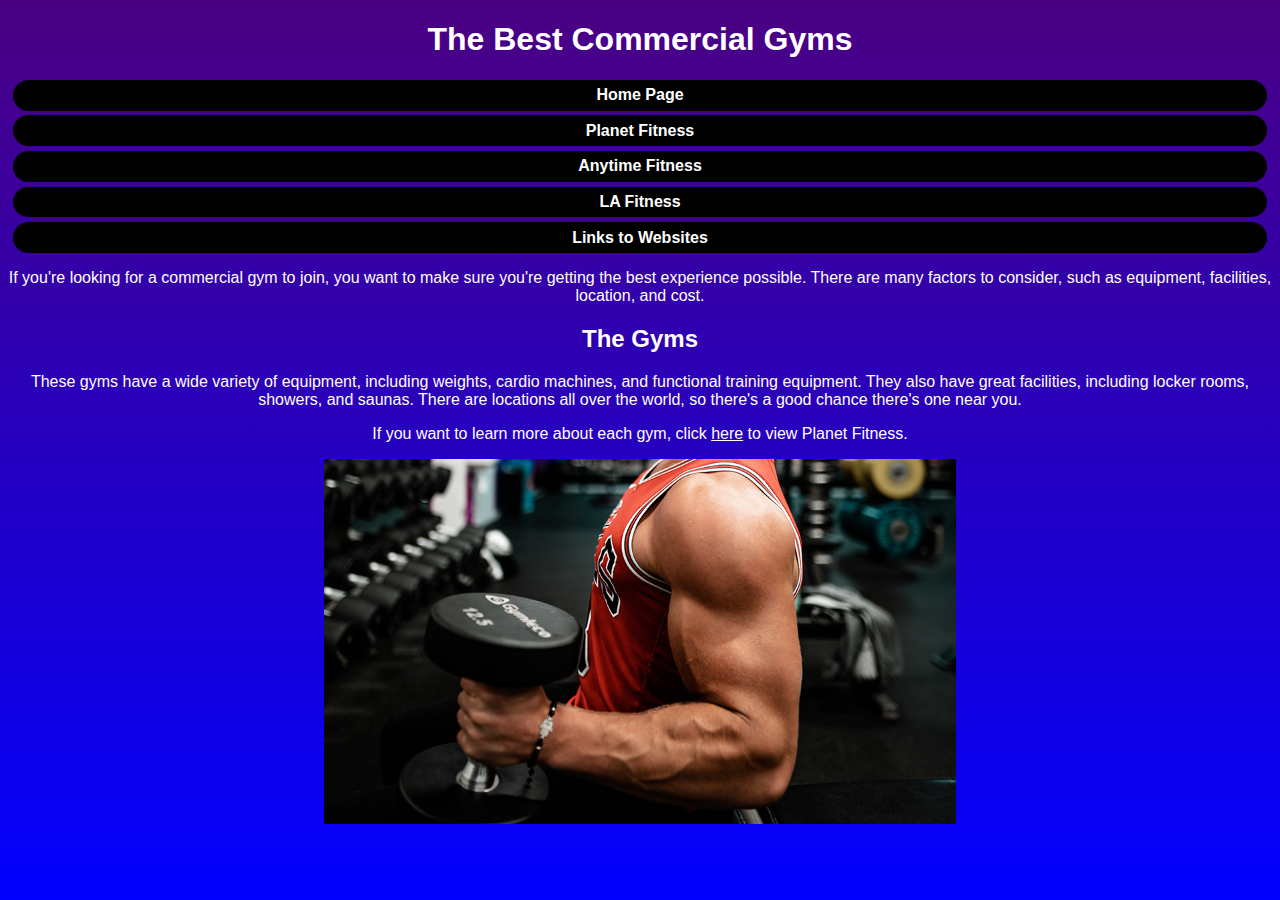
<file: index.html>
<!DOCTYPE html>
<html>
  <head>
    <title>The Best Commercial Gyms</title>
	</nav>
	<meta charset="UTF-8">
	<meta name="viewport" content="width=device-width, initial-scale=1.0">
	<link rel="stylesheet" href="css/final.css">
  </head>
  <body>
    <h1>The Best Commercial Gyms</h1>
	<nav>
		<ul>
			<li><a href="index.html">Home Page</a></li>
			<li><a href="planetfitness.html">Planet Fitness</a></li>
			<li><a href="anytimefitness.html">Anytime Fitness</a></li>
			<li><a href="LAfitness.html">LA Fitness</a></li>
			<li><a href="Ending.html">Links to Websites</a></li>
		</ul>
		</nav>
    <p>If you're looking for a commercial gym to join, you want to make sure you're getting the best experience possible. There are many factors to consider, such as equipment, facilities, location, and cost.</p>
    <h2>The Gyms</h2>
    <p>These gyms have a wide variety of equipment, including weights, cardio machines, and functional training equipment. They also have great facilities, including locker rooms, showers, and saunas. There are locations all over the world, so there's a good chance there's one near you.</p>
    <p>If you want to learn more about each gym, click <a href="planet fitness.html">here</a> to view Planet Fitness.</p>
	<img src="images/main.jpg" alt="main" class="center">
  </body>
</html>
</file>
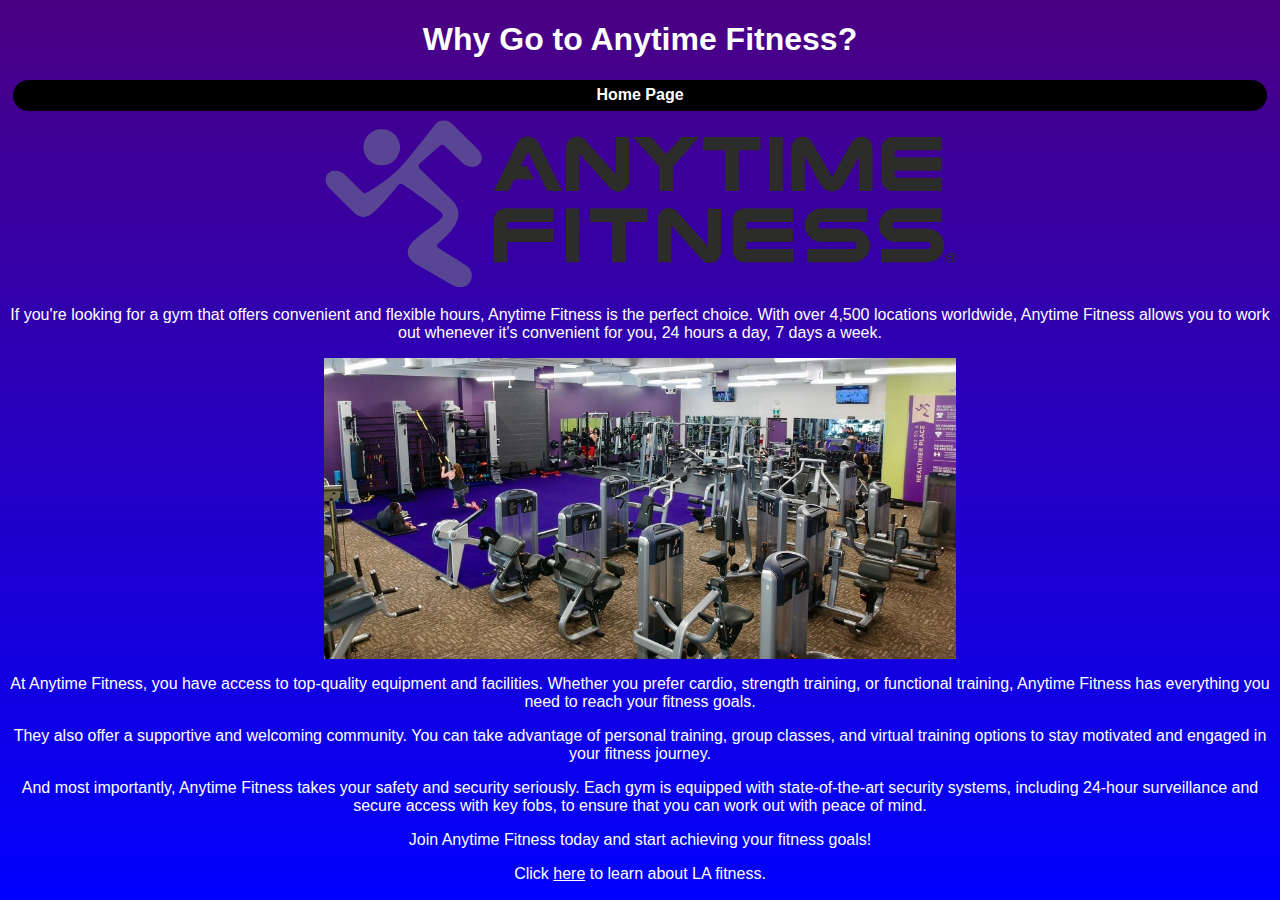
<file: anytimefitness.html>
<!DOCTYPE html>
<html>
  <head>
    <title>Why Go to Anytime Fitness?</title>
	<meta charset="UTF-8">
	<meta name="viewport" content="width=device-width, initial-scale=1.0">
	<link rel="stylesheet" href="css/final.css">
  </head>
  <body>
    <h1>Why Go to Anytime Fitness?</h1>
	<nav>
		<ul>
			<li><a href="index.html">Home Page</a></li>
		</ul>
		</nav>
    <img src="images/anylogo.png" alt="any logo">
    <p>If you're looking for a gym that offers convenient and flexible hours, Anytime Fitness is the perfect choice. With over 4,500 locations worldwide, Anytime Fitness allows you to work out whenever it's convenient for you, 24 hours a day, 7 days a week.</p>
    <img src="images/anygym.jpg" alt="any gym">
    <p>At Anytime Fitness, you have access to top-quality equipment and facilities. Whether you prefer cardio, strength training, or functional training, Anytime Fitness has everything you need to reach your fitness goals.</p>
    <p>They also offer a supportive and welcoming community. You can take advantage of personal training, group classes, and virtual training options to stay motivated and engaged in your fitness journey.</p>
    <p>And most importantly, Anytime Fitness takes your safety and security seriously. Each gym is equipped with state-of-the-art security systems, including 24-hour surveillance and secure access with key fobs, to ensure that you can work out with peace of mind.</p>
    <p>Join Anytime Fitness today and start achieving your fitness goals!</p>
	<p>Click  <a href="LAfitness.html">here</a> to learn about LA fitness.</p>
  </body>
</html>
</file>
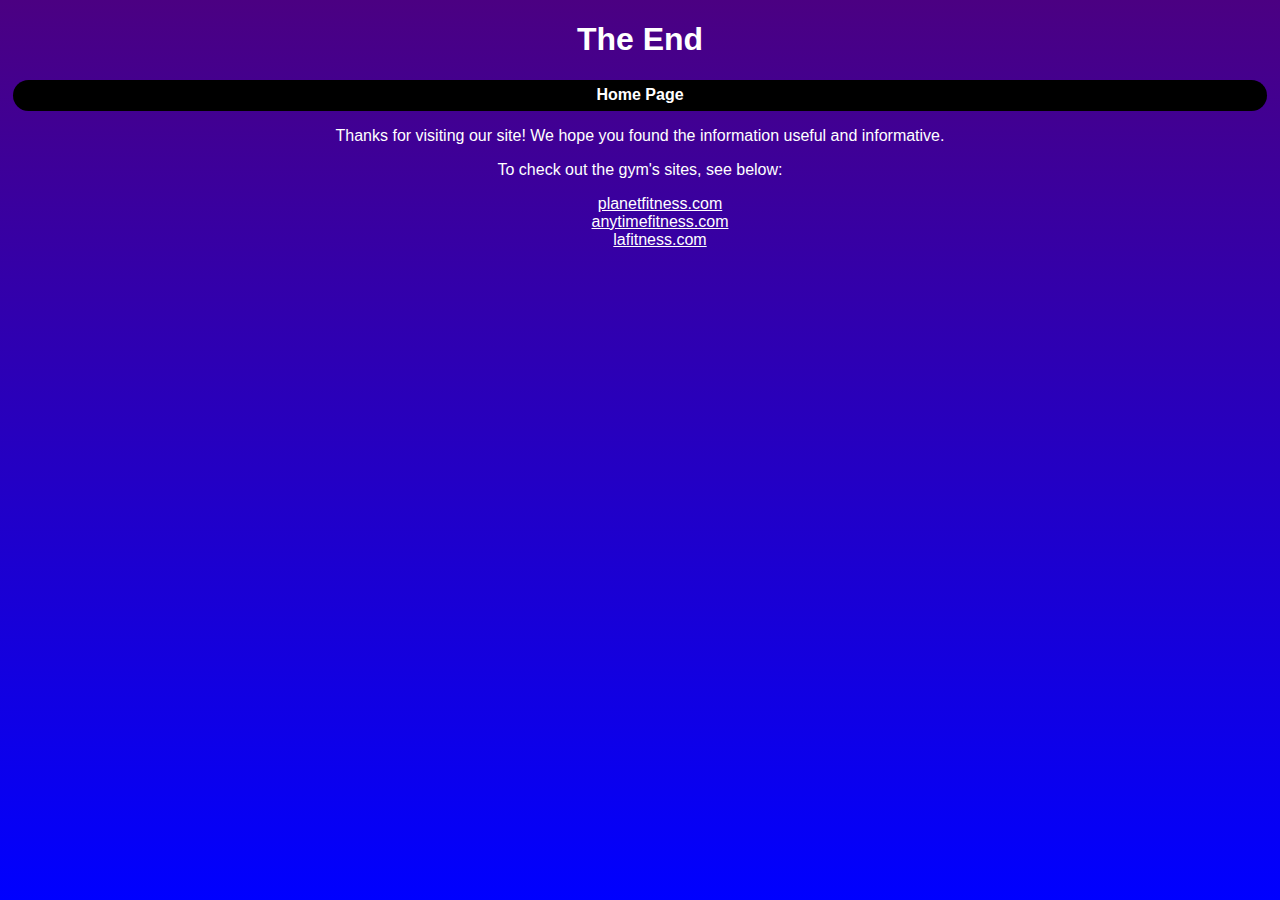
<file: Ending.html>
<!DOCTYPE html>
<html>
  <head>
    <title>The End</title>
	<meta charset="UTF-8">
	<meta name="viewport" content="width=device-width, initial-scale=1.0">
	<link rel="stylesheet" href="css/final.css">
  </head>
  <body>
    <h1>The End</h1>
	<nav>
		<ul>
			<li><a href="index.html">Home Page</a></li>
		</ul>
		</nav>
    <p>Thanks for visiting our site! We hope you found the information useful and informative.</p>
    <p>To check out the gym's sites, see below:</p>
    <ul>
      <li><a href="https://www.planetfitness.com/">planetfitness.com</a></li>
      <li><a href="https://www.anytimefitness.com/">anytimefitness.com</a></li>
      <li><a href="https://www.lafitness.com/">lafitness.com</a></li>
    </ul>
  </body>
</html>
</file>
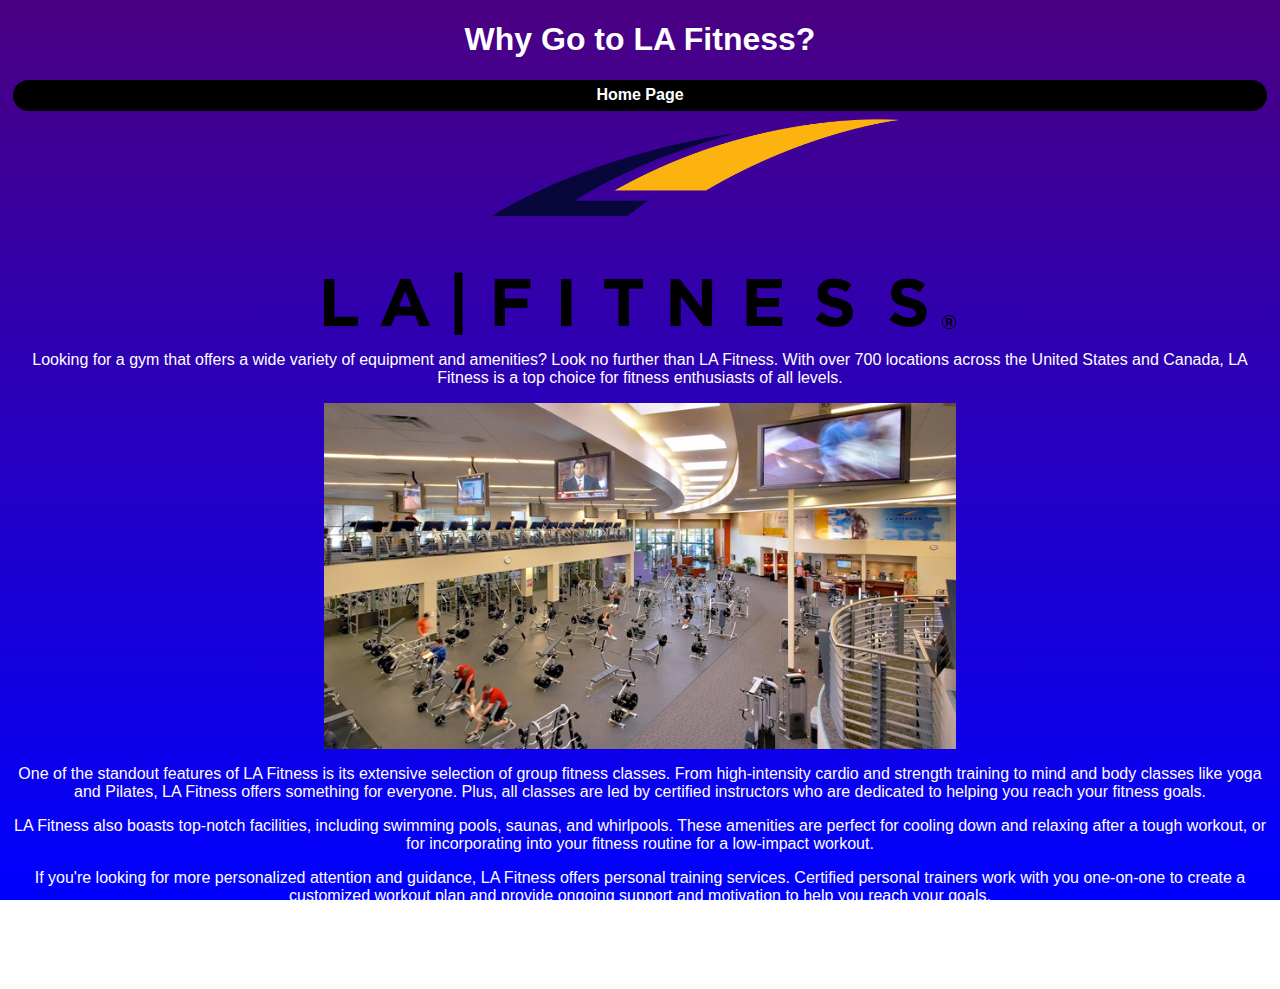
<file: LAfitness.html>
<!DOCTYPE html>
<html>
  <head>
    <title>Why Go to LA Fitness?</title>
	<meta charset="UTF-8">
	<meta name="viewport" content="width=device-width, initial-scale=1.0">
	<link rel="stylesheet" href="css/final.css">
  </head>
  <body>
    <h1>Why Go to LA Fitness?</h1>
	<nav>
		<ul>
			<li><a href="index.html">Home Page</a></li>
		</ul>
		</nav>
    <img src="images/lalogo.png" alt="LA Fitness Logo">
    <p>Looking for a gym that offers a wide variety of equipment and amenities? Look no further than LA Fitness. With over 700 locations across the United States and Canada, LA Fitness is a top choice for fitness enthusiasts of all levels.</p>
    <img src="images/lagym.jpg" alt="Fitness Classes">
    <p>One of the standout features of LA Fitness is its extensive selection of group fitness classes. From high-intensity cardio and strength training to mind and body classes like yoga and Pilates, LA Fitness offers something for everyone. Plus, all classes are led by certified instructors who are dedicated to helping you reach your fitness goals.</p>
    <p>LA Fitness also boasts top-notch facilities, including swimming pools, saunas, and whirlpools. These amenities are perfect for cooling down and relaxing after a tough workout, or for incorporating into your fitness routine for a low-impact workout.</p>
    <p>If you're looking for more personalized attention and guidance, LA Fitness offers personal training services. Certified personal trainers work with you one-on-one to create a customized workout plan and provide ongoing support and motivation to help you reach your goals.</p>
    <p>So if you're ready to take your fitness journey to the next level, join LA Fitness today!</p>
	<p>Click <a href="Ending.html">here</a> to sign up for the gym of your choice!</p>
  </body>
</html>
</file>
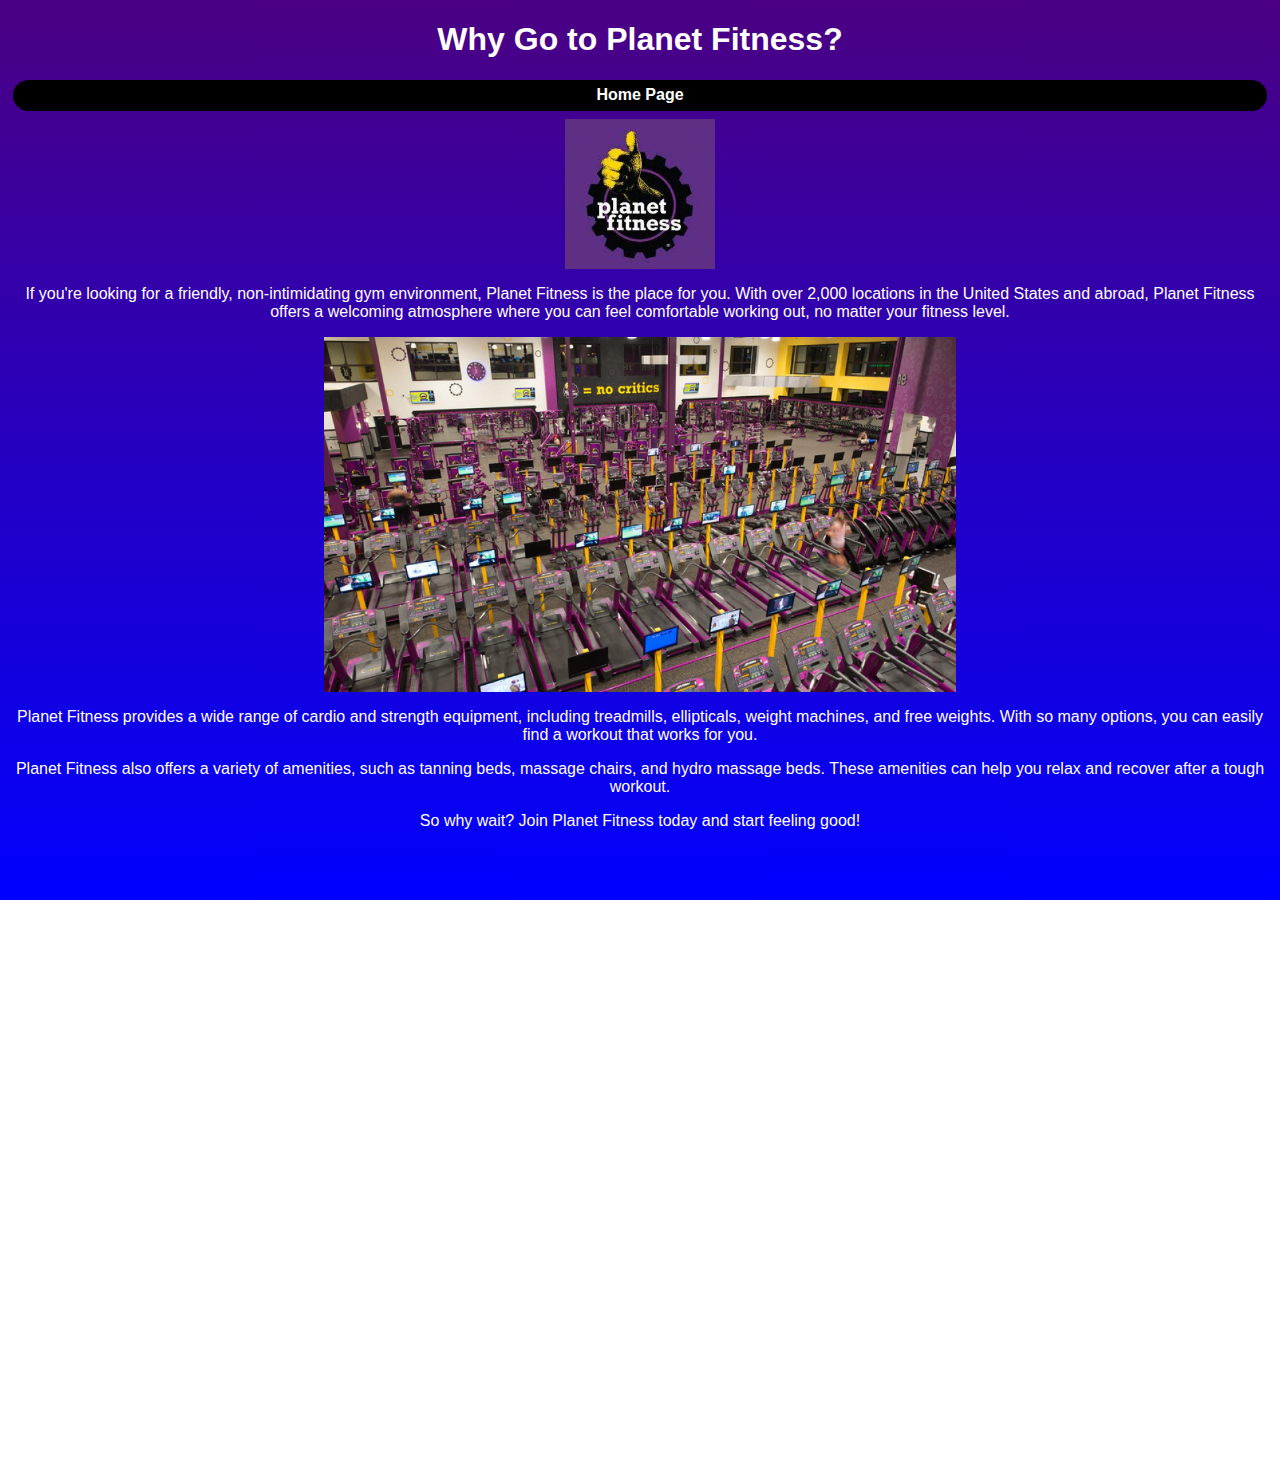
<file: planetfitness.html>
<!DOCTYPE html>
<html>
  <head>
    <title>Why Go to Planet Fitness?</title>
	<meta charset="UTF-8">
	<meta name="viewport" content="width=device-width, initial-scale=1.0">
	<link rel="stylesheet" href="css/final.css">
  </head>
  <body>
    <h1>Why Go to Planet Fitness?</h1>
	<nav>
		<ul>
			<li><a href="index.html">Home Page</a></li>
		</ul>
		</nav>
    <img src="images/pflogo.jfif" alt="pf logo" class="center" style="width: 150px; height: auto;">
    <p>If you're looking for a friendly, non-intimidating gym environment, Planet Fitness is the place for you. With over 2,000 locations in the United States and abroad, Planet Fitness offers a welcoming atmosphere where you can feel comfortable working out, no matter your fitness level.</p>
    <img src="images/pfgym.jpg" alt="pf gym">
    <p>Planet Fitness provides a wide range of cardio and strength equipment, including treadmills, ellipticals, weight machines, and free weights. With so many options, you can easily find a workout that works for you.</p>
    <p>Planet Fitness also offers a variety of amenities, such as tanning beds, massage chairs, and hydro massage beds. These amenities can help you relax and recover after a tough workout.</p>
    <p>So why wait? Join Planet Fitness today and start feeling good!</p>
	<p style="text-align: center;">
	<iframe width="1019" height="573" src="https://www.youtube.com/embed/8hNWL2Z0Sn0" title="It&#39;s time for Big Fitness Energy™!" frameborder="0" allow="accelerometer; autoplay; clipboard-write; encrypted-media; gyroscope; picture-in-picture; web-share" allowfullscreen></iframe>
	<p>Click <a href="anytimefitness.html">here</a> to learn about Anytime Fitness.</p>
  </body>
</html>
</file>
<file: css/final.css>
body {
			background: linear-gradient(to bottom, #4b0082, #0000ff);
			font-family: Arial, sans-serif;
			color: white;
			background-attachment: fixed;
		}
		h1, h2, h3 {
			text-align: center;
		}
		.container {
			max-width: 800px;
			margin: 0 auto;
			padding: 20px;
		}
		.gym {
			margin-bottom: 20px;
			padding: 20px;
			background-color: #ffffff;
			border-radius: 5px;
			box-shadow: 0 2px 5px rgba(0, 0, 0, 0.3);
		}
		.gym h2 {
			margin-top: 0;
		}
		.gym img {
			display: block;
			margin: 0 auto;
			max-width: 100%;
		}
		a {
			color: white;
			text-decoration: underline;
		}
		
		.center {
			display: block;
			margin-left: auto;
			margin-right: auto;
			width: 50%;
		}
		
		img {
			display: block;
			margin: auto;
			max-width: 50%
		}
		p {
			text-align: center;
		}
		ul {
			text-align: center;
			list-style: none;
		}
		
		@media only screen and (max-width: 768px) {
			body {
				background: linear-gradient( green, black);
			}
		}
		#container {
		width: 100%;
		margin-left: auto;
		margin-right: auto;
	}
	nav {
	font-size: 1em;
	font-weight: bold;
	text-align: center;
}
nav ul { padding: 0;
		margin-top: 0.5em;
		margin-bottom: 0.5em;
}
nav li { background-color: #000000;
		border-radius: 1em;
		list-style-type: none;
		margin: 0.3em;
		padding: 0.4em;
}
nav li a { color: #ffffff;
		text-decoration: none;
}
</file>
